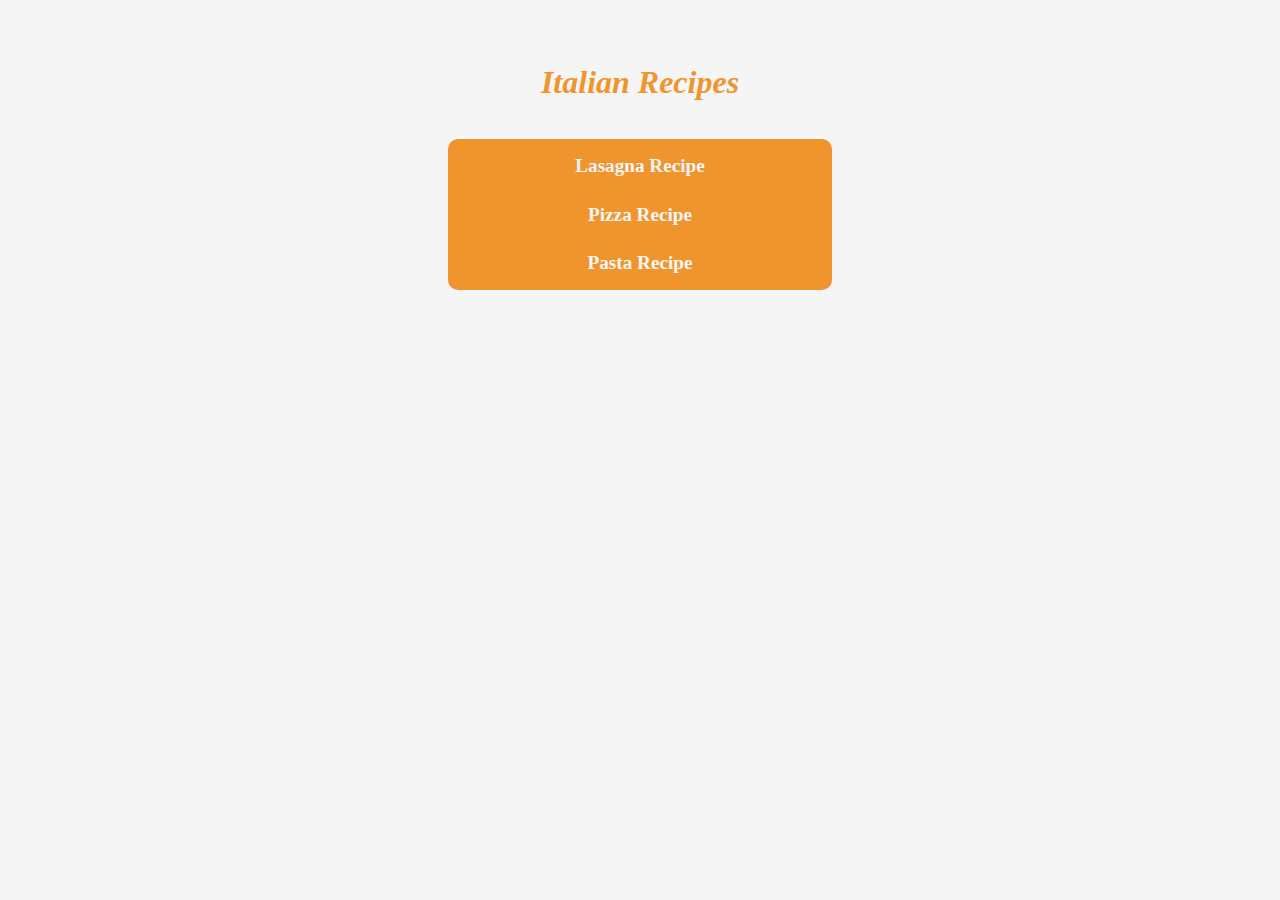
<file: index.html>
<!DOCTYPE html>
<html lang="en">
    <head>
        <meta charset="UTF-8">
        <meta name="viewport" content="width=device-width, initial-scale=1.0">
        
        <link rel="stylesheet" href="/css/style.css">
        <title>Italian Recipes</title>
    </head>
    <body>
        <div class="main-title">
            <h1 class="title"><i>Italian Recipes</i></h1>
        </div>
        <div class="div-links">
            <ul>
                <li class="links"><a href="./recipes/lasagna.html" target="_self">Lasagna Recipe</a></li>
                <li class="links"><a href="./recipes/pizza.html" target="_self">Pizza Recipe</a></li>
                <li class="links"><a href="./recipes/pasta.html" target="_self">Pasta Recipe</a></li>
            </ul>
        </div>
    </body>
</html>
</file>
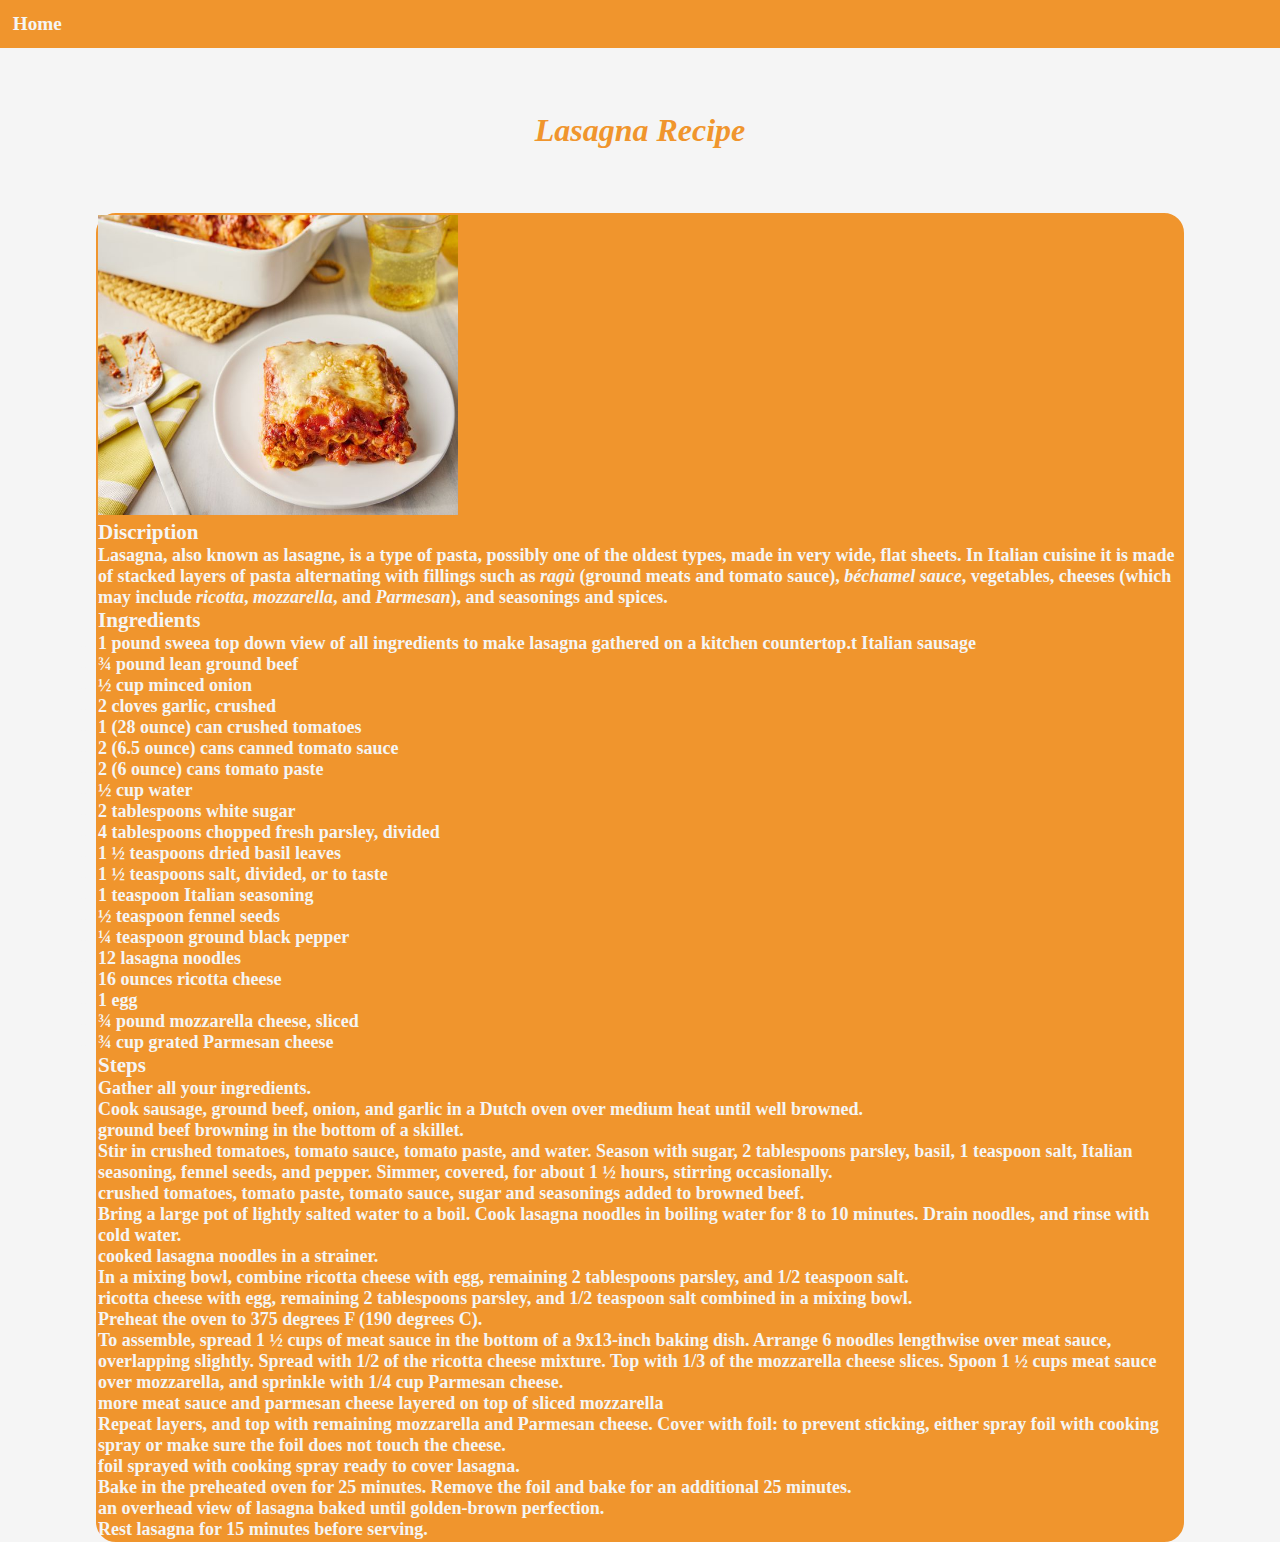
<file: recipes/lasagna.html>
<!DOCTYPE html>
<html lang="en">
    <head>
        <meta charset="UTF-8">
        <meta name="viewport" content="width=device-width, initial-scale=1.0">
        
        <link rel="stylesheet" href="/css/style.css">
        <title>Lasagna Recipe</title>
    </head>
    <body>
        <div class="div-home-links">
            <ul>
                <li class="links"><a href="../index.html" target="_self">Home</a></li>
            </ul>
        </div>
        <div class="main-title">
            <h1 class="title"><i>Lasagna Recipe</i></h1>
        </div>

        <section class="main-section">
            <img src="../img/lasagna.jpg" alt="a lasagna image" width="360" height="300px">
            <h3>Discription</h3>
            <p>Lasagna, also known as lasagne, is a type of pasta, possibly one of the oldest types, made in very wide, flat sheets. In Italian cuisine it is made of stacked layers of pasta alternating with fillings such as <em>ragù</em> (ground meats and tomato sauce), <em>béchamel sauce</em>, vegetables, cheeses (which may include <em>ricotta</em>, <em>mozzarella</em>, and <em>Parmesan</em>), and seasonings and spices.</p>
            <h3>Ingredients</h3>
            <ul>
                <li>1 pound sweea top down view of all ingredients to make lasagna gathered on a kitchen countertop.t Italian sausage</li>
                <li>¾ pound lean ground beef</li>
                <li>½ cup minced onion</li>
                <li>2 cloves garlic, crushed</li>
                <li>1 (28 ounce) can crushed tomatoes</li>
                <li>2 (6.5 ounce) cans canned tomato sauce</li>
                <li>2 (6 ounce) cans tomato paste</li>
                <li>½ cup water</li>
                <li>2 tablespoons white sugar</li>
                <li>4 tablespoons chopped fresh parsley, divided</li>
                <li>1 ½ teaspoons dried basil leaves</li>
                <li>1 ½ teaspoons salt, divided, or to taste</li>
                <li>1 teaspoon Italian seasoning</li>
                <li>½ teaspoon fennel seeds</li>
                <li>¼ teaspoon ground black pepper</li>
                <li>12 lasagna noodles</li>
                <li>16 ounces ricotta cheese</li>
                <li>1 egg</li>
                <li>¾ pound mozzarella cheese, sliced</li>
                <li>¾ cup grated Parmesan cheese</li>
            </ul>
            <h3>Steps</h3>
            <ol>
                <li>Gather all your ingredients.</li>
                <li>Cook sausage, ground beef, onion, and garlic in a Dutch oven over medium heat until well browned.
                <li>ground beef browning in the bottom of a skillet.</li>
                <li>Stir in crushed tomatoes, tomato sauce, tomato paste, and water. Season with sugar, 2 tablespoons parsley, basil, 1 teaspoon salt, Italian seasoning, fennel seeds, and pepper. Simmer, covered, for about 1 ½ hours, stirring occasionally.</li>
                <li>crushed tomatoes, tomato paste, tomato sauce, sugar and seasonings added to browned beef.
                <li>Bring a large pot of lightly salted water to a boil. Cook lasagna noodles in boiling water for 8 to 10 minutes. Drain noodles, and rinse with cold water.</li>
                <li>cooked lasagna noodles in a strainer.</li>
                <li>In a mixing bowl, combine ricotta cheese with egg, remaining 2 tablespoons parsley, and 1/2 teaspoon salt.</li>
                <li>ricotta cheese with egg, remaining 2 tablespoons parsley, and 1/2 teaspoon salt combined in a mixing bowl.</li>
                <li>Preheat the oven to 375 degrees F (190 degrees C).</li>
                <li>To assemble, spread 1 ½ cups of meat sauce in the bottom of a 9x13-inch baking dish. Arrange 6 noodles lengthwise over meat sauce, overlapping slightly. Spread with 1/2 of the ricotta cheese mixture. Top with 1/3 of the mozzarella cheese slices. Spoon 1 ½ cups meat sauce over mozzarella, and sprinkle with 1/4 cup Parmesan cheese.</li>
                <li>more meat sauce and parmesan cheese layered on top of sliced mozzarella
                <li>Repeat layers, and top with remaining mozzarella and Parmesan cheese. Cover with foil: to prevent sticking, either spray foil with cooking spray or make sure the foil does not touch the cheese.</li>
                <li>foil sprayed with cooking spray ready to cover lasagna.</li>
                <li>Bake in the preheated oven for 25 minutes. Remove the foil and bake for an additional 25 minutes.
                <li>an overhead view of lasagna baked until golden-brown perfection.</li>
                <li>Rest lasagna for 15 minutes before serving.</li>
            </ol>
        </section> 
    </body>
</html>
</file>
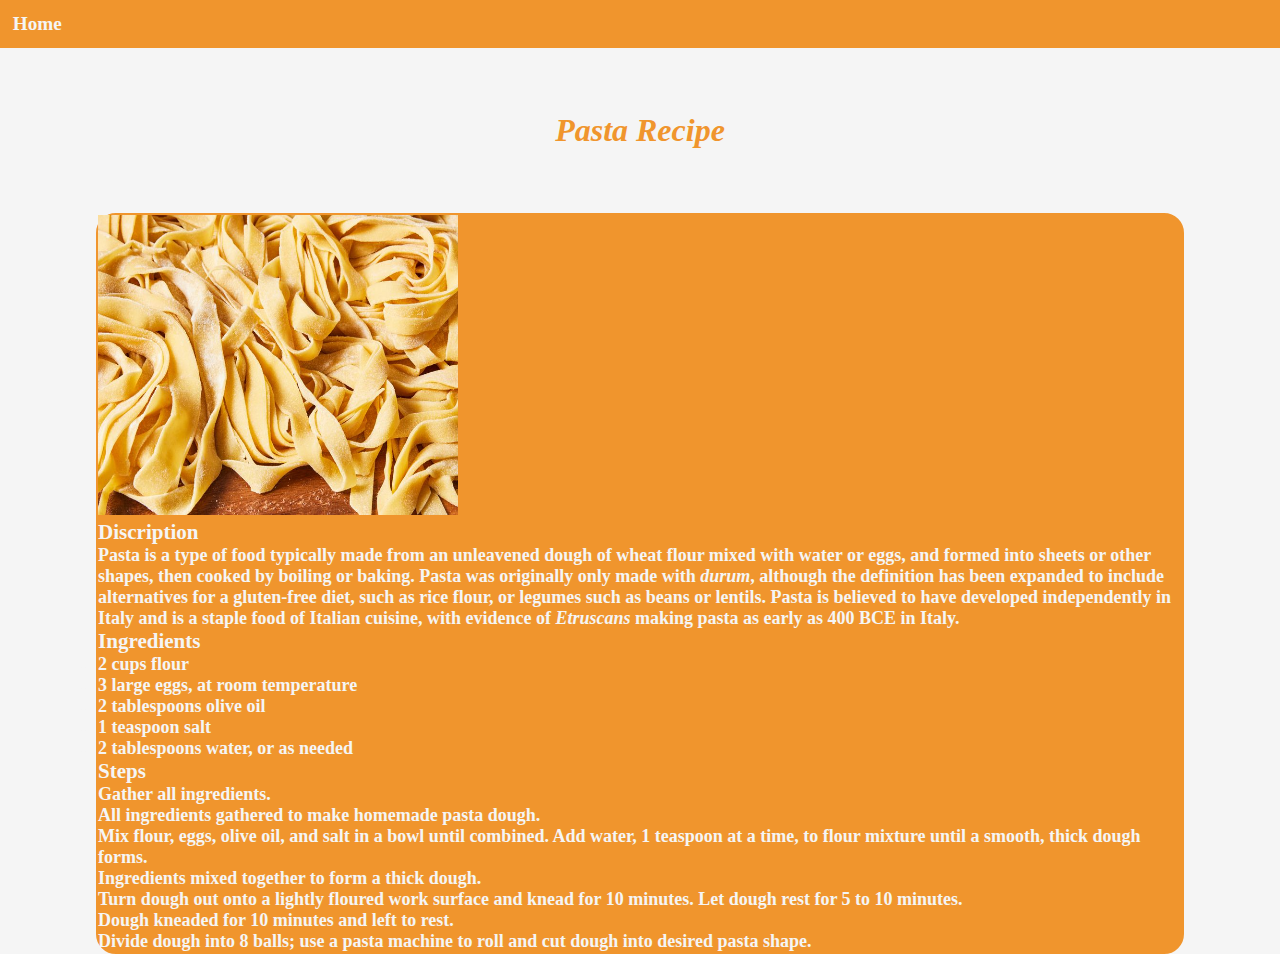
<file: recipes/pasta.html>
<!DOCTYPE html>
<html lang="en">
    <head>
        <meta charset="UTF-8">
        <meta name="viewport" content="width=device-width, initial-scale=1.0">
        
        <link rel="stylesheet" href="/css/style.css">
        <title>Pasta Recipe</title>
    </head>
    <body>
        <div class="div-home-links">
            <ul>
                <li class="links"><a href="../index.html" target="_self">Home</a></li>
            </ul>
        </div>
        <div class="main-title">
            <h1 class="title"><i>Pasta Recipe</i></h1>
        </div>

        <section class="main-section">
            <img src="../img/pasta.jpg" alt="a pasta dish image" width="360" height="300">
            <h3>Discription</h3>
            <p>Pasta is a type of food typically made from an unleavened dough of wheat flour mixed with water or eggs, and formed into sheets or other shapes, then cooked by boiling or baking. Pasta was originally only made with <em>durum</em>, although the definition has been expanded to include alternatives for a gluten-free diet, such as rice flour, or legumes such as beans or lentils. Pasta is believed to have developed independently in Italy and is a staple food of Italian cuisine, with evidence of <em>Etruscans</em> making pasta as early as 400 BCE in Italy.</p>
            <h3>Ingredients</h3>
            <ul>
                <li>2 cups flour</li>
                <li>3 large eggs, at room temperature</li>
                <li>2 tablespoons olive oil</li>
                <li>1 teaspoon salt</li>
                <li>2 tablespoons water, or as needed</li>
            </ul>
            <h3>Steps</h3>
            <ol>
                <li>Gather all ingredients.</li>
                <li>All ingredients gathered to make homemade pasta dough.</li>
                <li>Mix flour, eggs, olive oil, and salt in a bowl until combined. Add water, 1 teaspoon at a time, to flour mixture until a smooth, thick dough forms.</li>
                <li>Ingredients mixed together to form a thick dough.</li>
                <li>Turn dough out onto a lightly floured work surface and knead for 10 minutes. Let dough rest for 5 to 10 minutes.</li>
                <li>Dough kneaded for 10 minutes and left to rest.</li>
                <li>Divide dough into 8 balls; use a pasta machine to roll and cut dough into desired pasta shape.</li>
            </ol>
        </section>
    </body>
</html>
</file>
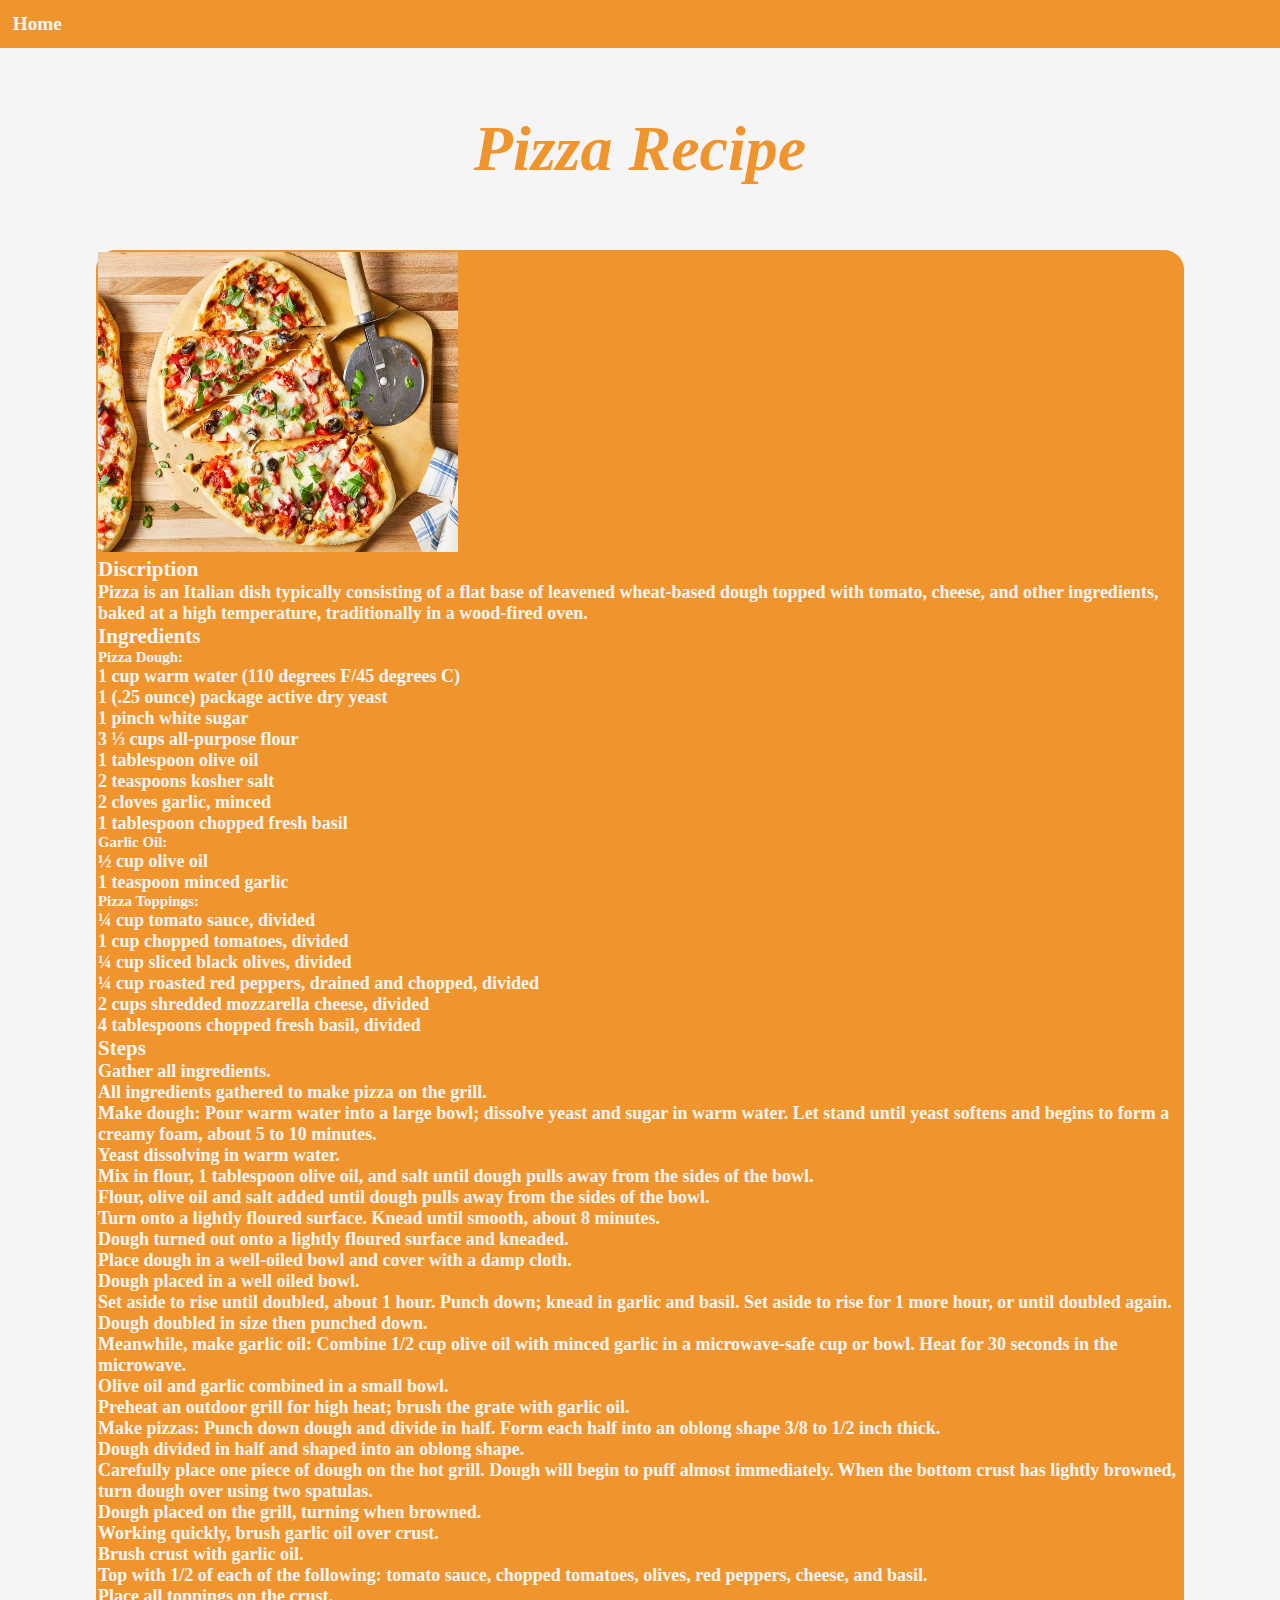
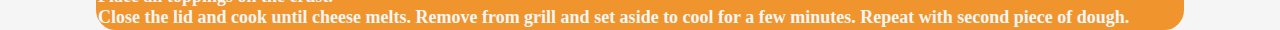
<file: recipes/pizza.html>
<!DOCTYPE html>
<html lang="en">
    <head>
        <meta charset="UTF-8">
        <meta name="viewport" content="width=device-width, initial-scale=1.0">
        
        <link rel="stylesheet" href="/css/style.css">
        <title>Pizza Recipe</title>
    </head>
    <body>
        <div class="div-home-links">
            <ul>
                <li class="links">
                    <a href="../index.html" target="_self">Home</a>
                </li>
            </ul>
        </div>
        <div class="main-title">
            <h1 class="title"><i><h1>Pizza Recipe</h1></i></h1>
        </div>

        <section class="main-section">
            <img src="../img/pizza.jpg" alt="a pizza image" width="360" height="300">
            <h3>Discription</h3>
            <p>
                Pizza is an Italian dish typically consisting of a flat base of leavened wheat-based dough topped with tomato, cheese, and other ingredients, baked at a high temperature, traditionally in a wood-fired oven.
            </p>
            <h3>Ingredients</h3>
            <h5>Pizza Dough:</h5>
            <ul>
                <li>1 cup warm water (110 degrees F/45 degrees C)</li>
                <li>1 (.25 ounce) package active dry yeast</li>
                <li>1 pinch white sugar</li>
                <li>3 ⅓ cups all-purpose flour</li>
                <li>1 tablespoon olive oil</li>
                <li>2 teaspoons kosher salt</li>
                <li>2 cloves garlic, minced</li>
                <li>1 tablespoon chopped fresh basil</li>
            </ul>
            <h5>Garlic Oil:</h5>
            <ul>
                <li>½ cup olive oil</li>
                <li>1 teaspoon minced garlic</li>
            </ul>
            <h5>Pizza Toppings:</h5>
            <ul>
                <li>¼ cup tomato sauce, divided</li>
                <li>1 cup chopped tomatoes, divided</li>
                <li>¼ cup sliced black olives, divided</li>
                <li>¼ cup roasted red peppers, drained and chopped, divided</li>
                <li>2 cups shredded mozzarella cheese, divided</li>
                <li>4 tablespoons chopped fresh basil, divided</li>
            </ul>
            <h3>Steps</h3>
            <ol>
                <li>Gather all ingredients.</li>
                <li>All ingredients gathered to make pizza on the grill.</li>
                <li>Make dough: Pour warm water into a large bowl; dissolve yeast and sugar in warm water. Let stand until yeast softens and begins to form a creamy foam, about 5 to 10 minutes.</li>
                <li>Yeast dissolving in warm water.</li>
                <li>Mix in flour, 1 tablespoon olive oil, and salt until dough pulls away from the sides of the bowl.</li>
                <li>Flour, olive oil and salt added until dough pulls away from the sides of the bowl.</li>
                <li>Turn onto a lightly floured surface. Knead until smooth, about 8 minutes.</li>
                <li>Dough turned out onto a lightly floured surface and kneaded.</li>
                <li>Place dough in a well-oiled bowl and cover with a damp cloth.</li>
                <li>Dough placed in a well oiled bowl.</li>
                <li>Set aside to rise until doubled, about 1 hour. Punch down; knead in garlic and basil. Set aside to rise for 1 more hour, or until doubled again.</li>
                <li>Dough doubled in size then punched down.</li>
                <li>Meanwhile, make garlic oil: Combine 1/2 cup olive oil with minced garlic in a microwave-safe cup or bowl. Heat for 30 seconds in the microwave.</li>
                <li>Olive oil and garlic combined in a small bowl.</li>
                <li>Preheat an outdoor grill for high heat; brush the grate with garlic oil.</li>
                <li>Make pizzas: Punch down dough and divide in half. Form each half into an oblong shape 3/8 to 1/2 inch thick.</li>
                <li>Dough divided in half and shaped into an oblong shape.</li>
                <li>Carefully place one piece of dough on the hot grill. Dough will begin to puff almost immediately. When the bottom crust has lightly browned, turn dough over using two spatulas.</li>
                <li>Dough placed on the grill, turning when browned.</li>
                <li>Working quickly, brush garlic oil over crust.</li>
                <li>Brush crust with garlic oil.</li>
                <li>Top with 1/2 of each of the following: tomato sauce, chopped tomatoes, olives, red peppers, cheese, and basil.</li>
                <li>Place all toppings on the crust.</li>
                <li>Close the lid and cook until cheese melts. Remove from grill and set aside to cool for a few minutes. Repeat with second piece of dough.</li>
            </ol>
        </section>
    </body>
</html>
</file>
<file: css/style.css>
* {
    margin: 0;
    padding: 0;
    box-sizing: border-box;
}

body {
    background-color: whitesmoke;
    color: rgb(0, 0, 0);
    font-family: 'Times New Roman', Times, serif;
    width: 100%;
}

.main-title {
    margin-top: 5%;
}

.main-title .title {
    text-align: center;
    color: rgb(240, 149, 45);
}

a {
    color: whitesmoke;
    text-decoration: none;
    font-size: larger;
    font-weight: bold;
}
a:visited {
    color: whitesmoke;
}

.div-links {
    width: 30%;
    margin: 3% auto;
    background-color: rgb(240, 149, 45);
    text-align: center;
    border: 2px solid rgb(240, 149, 45);
    border-radius: 10px;
}

.links {
    list-style-type: none;
}

.div-links .links {
    margin: auto 2%;
    padding: 3%;
    border: 2px solid rgb(240, 149, 45);
    border-radius: 10px;
}

.div-links .links:hover {
    background-color: rgb(219, 130, 27);
}

.div-home-links {
    width: 100%;
    background-color: rgb(240, 149, 45);
    padding: 1%;
}

.main-section {
    width: 85%;
    margin: 5% auto 0 auto;
    background-color: rgb(240, 149, 45);
    border: 2px solid rgb(240, 149, 45);
    border-radius: 20px;
    color: whitesmoke;
    font-size: large;
    font-weight: bold;
}
</file>
